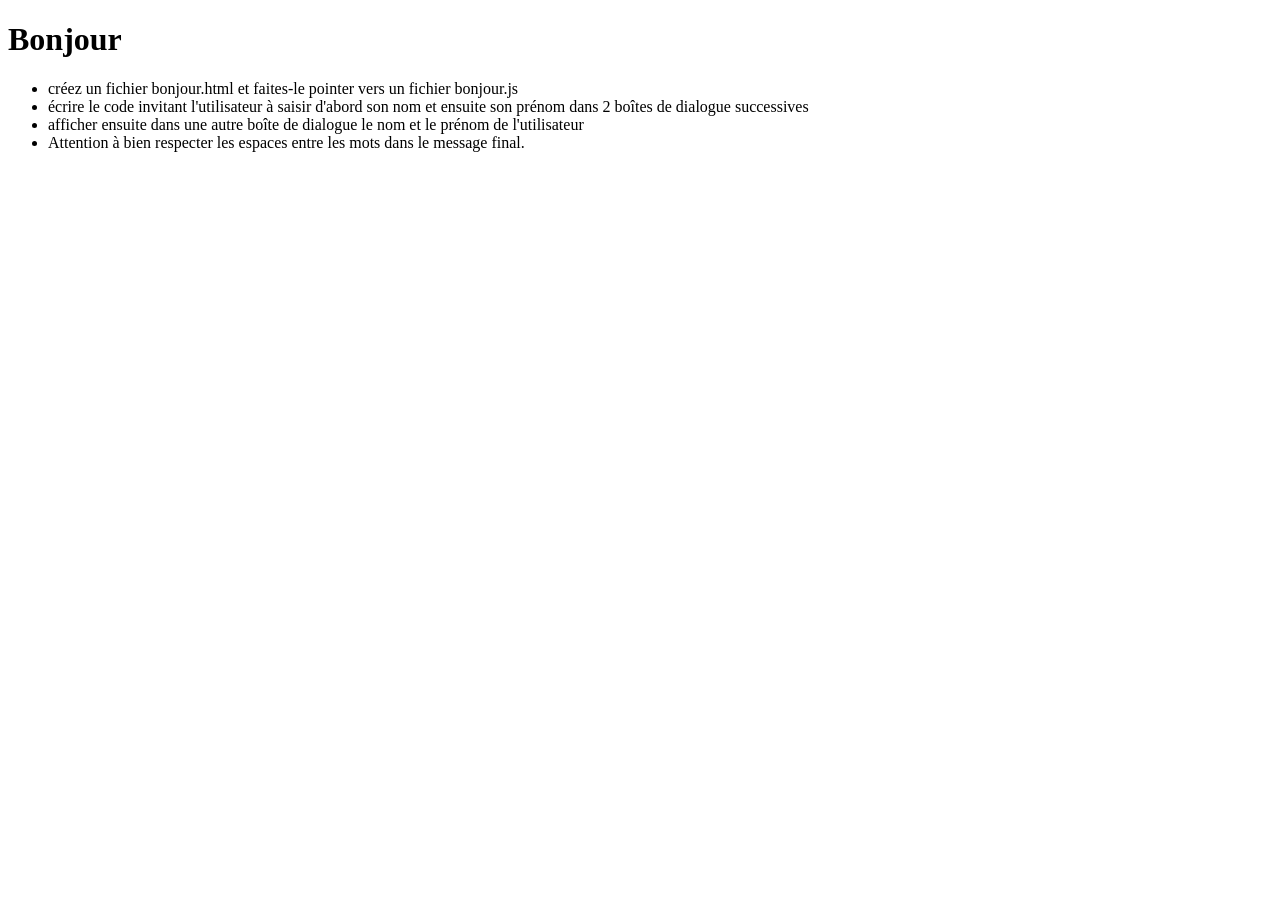
<file: index.html>
<!DOCTYPE html>
<html lang="fr">
<head>
    <meta charset="UTF-8">
    <meta name="viewport" content="width=device-width, initial-scale=1.0">
    <title>Exercice</title>
</head>
<body>
    <h1>Bonjour</h1>

    <ul>
        <li>créez un fichier bonjour.html et faites-le pointer vers un fichier bonjour.js</li>
        <li>écrire le code invitant l'utilisateur à saisir d'abord son nom et ensuite son prénom dans 2 boîtes de dialogue successives</li>
        <li>afficher ensuite dans une autre boîte de dialogue le nom et le prénom de l'utilisateur</li>
        <li>Attention à bien respecter les espaces entre les mots dans le message final.</li>
    </ul>
</body>
</html>
</file>
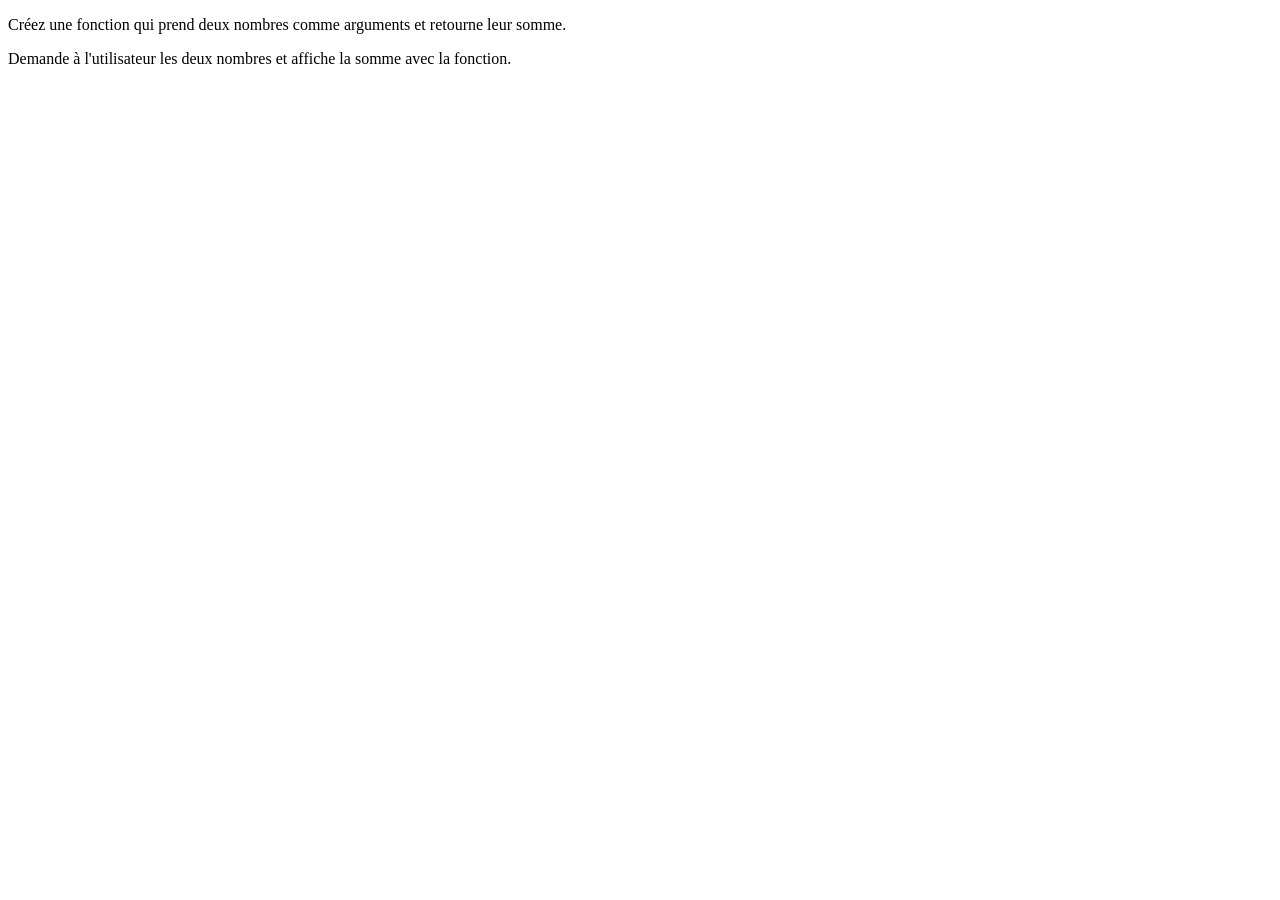
<file: addition.html>
<!DOCTYPE html>
<html lang="fr">
<head>
    <meta charset="UTF-8">
    <meta name="viewport" content="width=device-width, initial-scale=1.0">
    <title>Addition</title>
</head>
<body>
    <p>Créez une fonction qui prend deux nombres comme arguments et retourne leur somme.</p>
    <p>Demande à l'utilisateur les deux nombres et affiche la somme avec la fonction.</p>
    <script type="text/javascript" src="js/addition.js"></script>
</body>
</html>
</file>
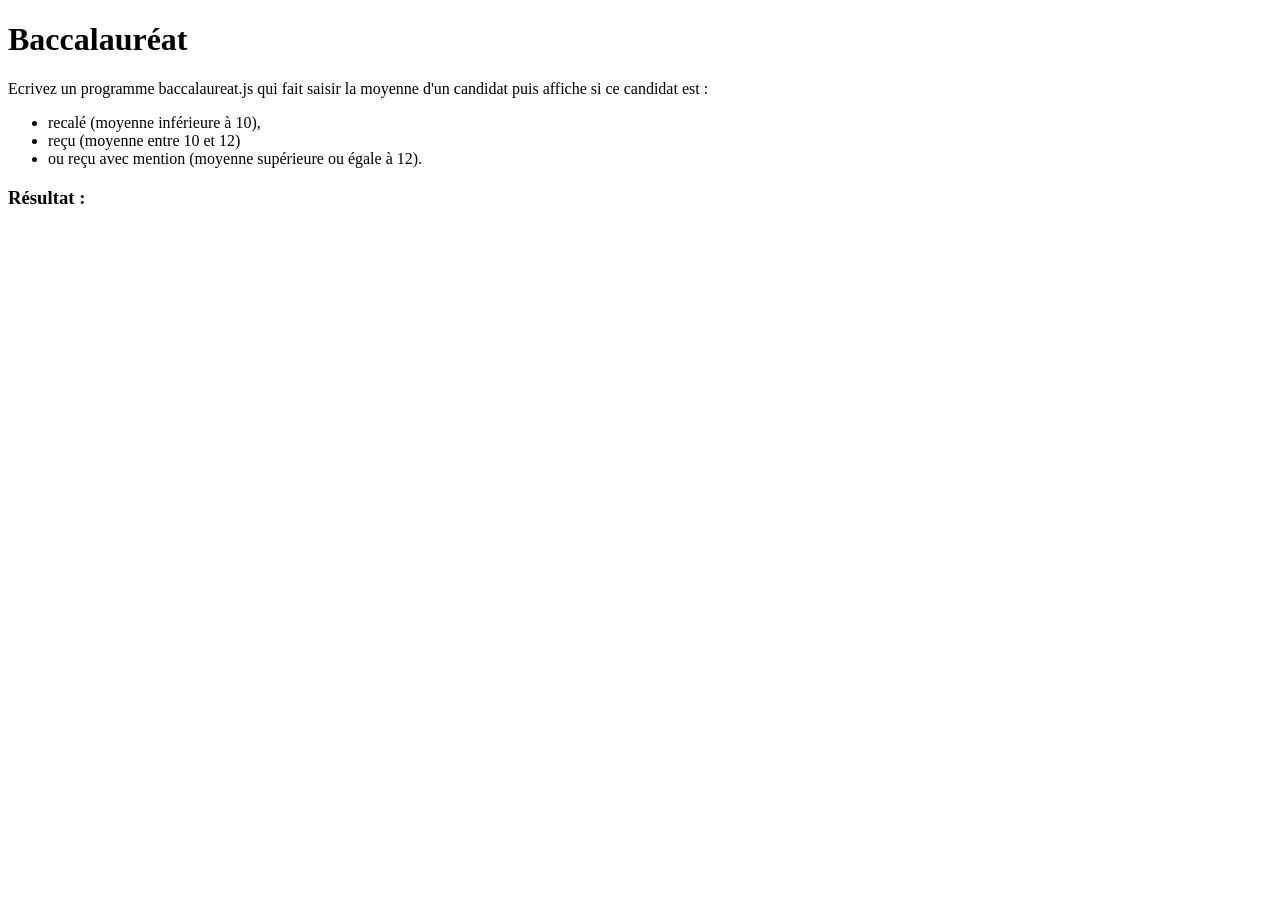
<file: baccalaureat.html>
<!DOCTYPE html>
<html lang="fr">
<head>
    <meta charset="UTF-8">
    <meta name="viewport" content="width=device-width, initial-scale=1.0">
    <title>Baccalauréat</title>
</head>
<body>
    <h1>Baccalauréat</h1>
		<p>Ecrivez un programme baccalaureat.js qui fait saisir la moyenne d'un candidat puis affiche si ce candidat est :   </p>
		<ul>
			<li>recalé (moyenne inférieure à 10),</li>
			<li>reçu (moyenne entre 10 et 12)</li>
			<li>ou reçu avec mention (moyenne supérieure ou égale à 12).</li>
		</ul>

	<h3>Résultat :</h3>
    <script type="text/javascript" src="js/baccalaureat.js"></script>
</body>
</html>
</file>
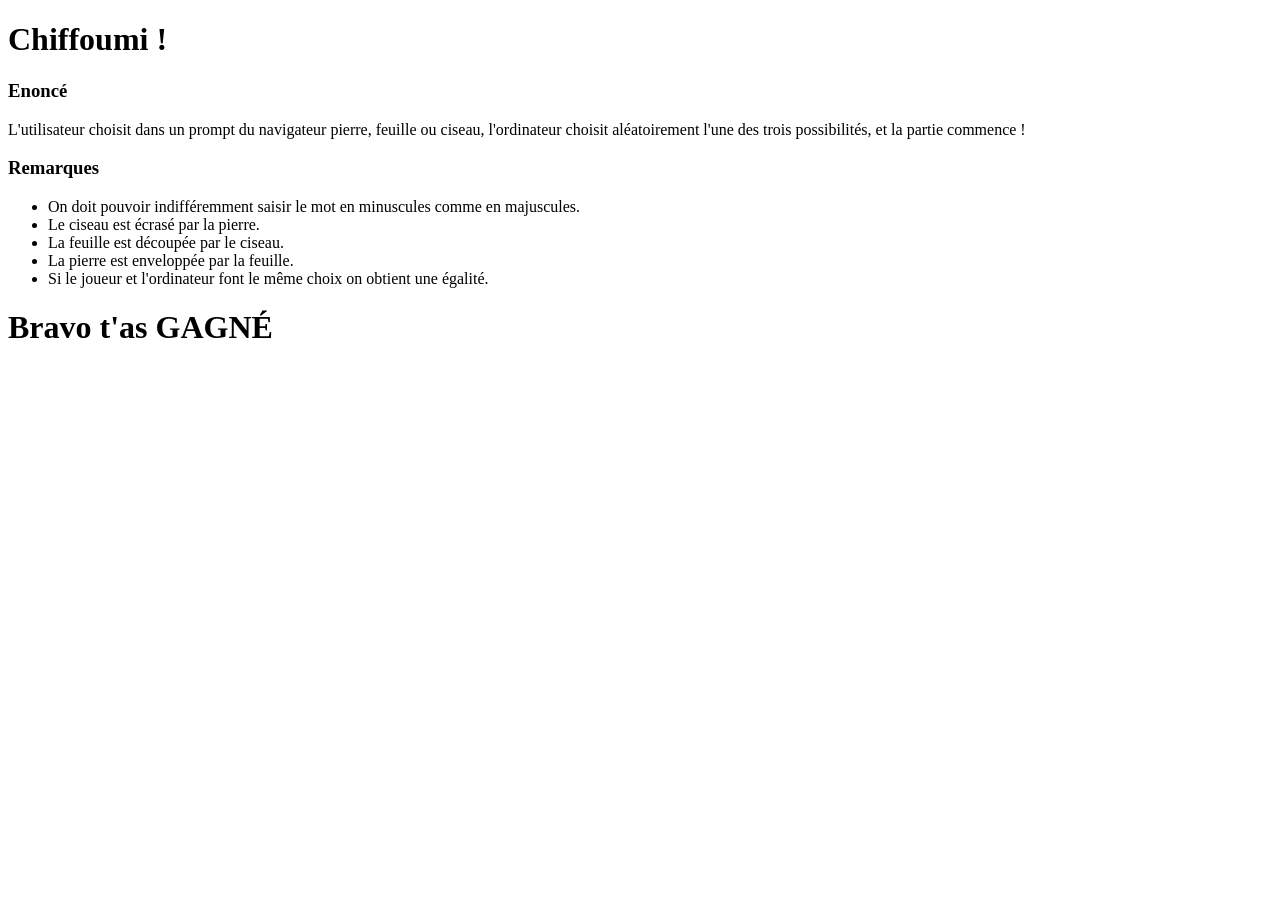
<file: chiffoumi.html>
<!DOCTYPE html>
<html lang="fr">
<head>
    <meta charset="UTF-8">
    <meta name="viewport" content="width=device-width, initial-scale=1.0">
    <title>Chiffoumi !</title>
</head>
<body>
    <h1>Chiffoumi !</h1>
    <h3>Enoncé</h3>
    <p>L'utilisateur choisit dans un prompt du navigateur pierre, feuille ou ciseau, l'ordinateur choisit aléatoirement l'une des trois possibilités, et la partie commence !</p>
    <h3>Remarques</h3>
    <ul>
        <li>On doit pouvoir indifféremment saisir le mot en minuscules comme en majuscules.</li>
        <li>Le ciseau est écrasé par la pierre.</li>
        <li>La feuille est découpée par le ciseau.</li>
        <li>La pierre est enveloppée par la feuille.</li>
        <li>Si le joueur et l'ordinateur font le même choix on obtient une égalité.</li>
    </ul>
    <script  type="text/javascript" src="js/chiffoumi.js"></script>
</body>
</html>
</file>
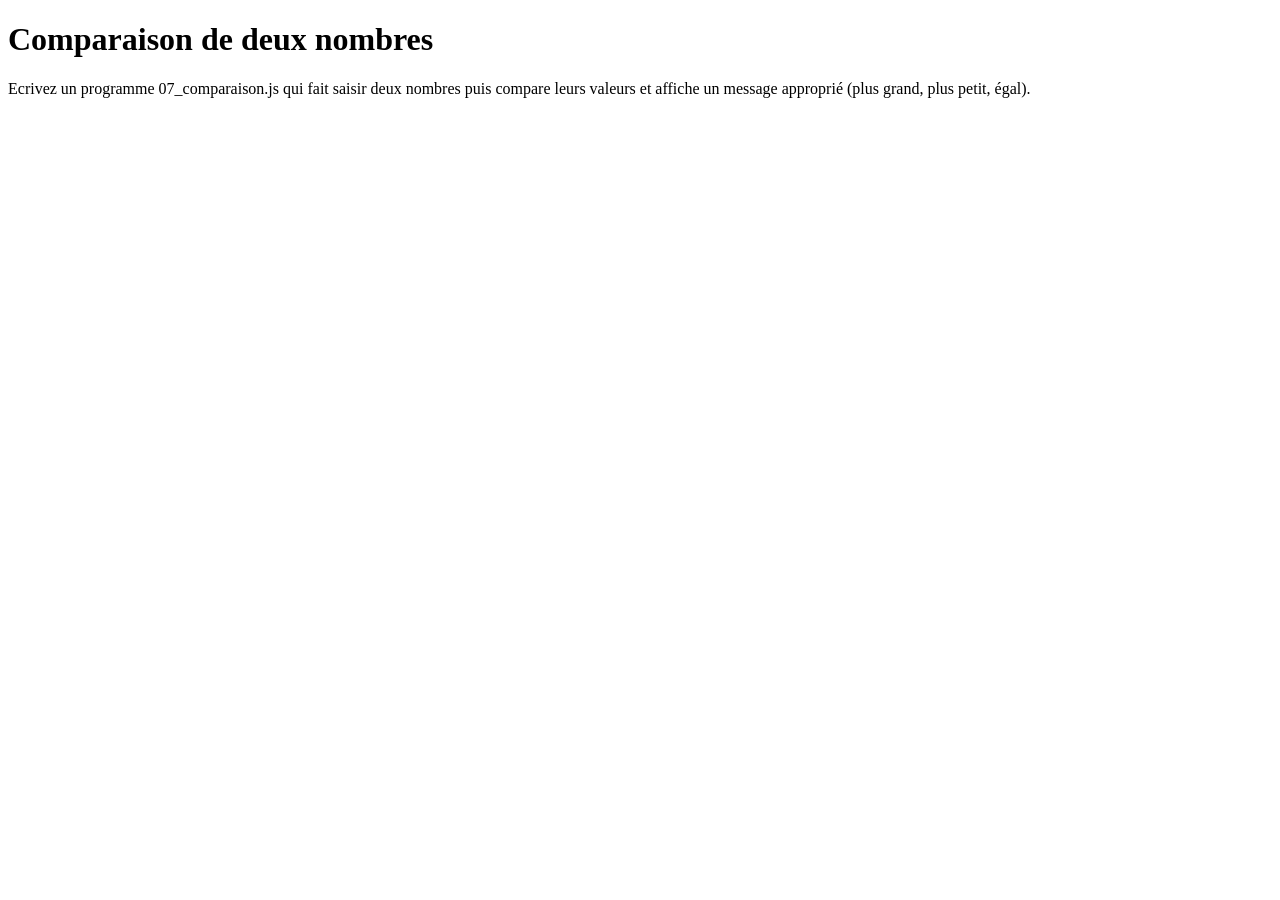
<file: comparaison.html>
<!DOCTYPE html>
<html lang="fr">
<head>
    <meta charset="UTF-8">
    <meta name="viewport" content="width=device-width, initial-scale=1.0">
    <title>Comparaison de deux nombres</title>
</head>
<body>
    <h1>Comparaison de deux nombres</h1>
	<p>Ecrivez un programme 07_comparaison.js qui fait saisir deux nombres puis compare leurs valeurs et affiche un message approprié (plus grand, plus petit, égal).</p>
    <script type="text/javascript" src="js/comparaison.js"></script>
</body>
</html>
</file>
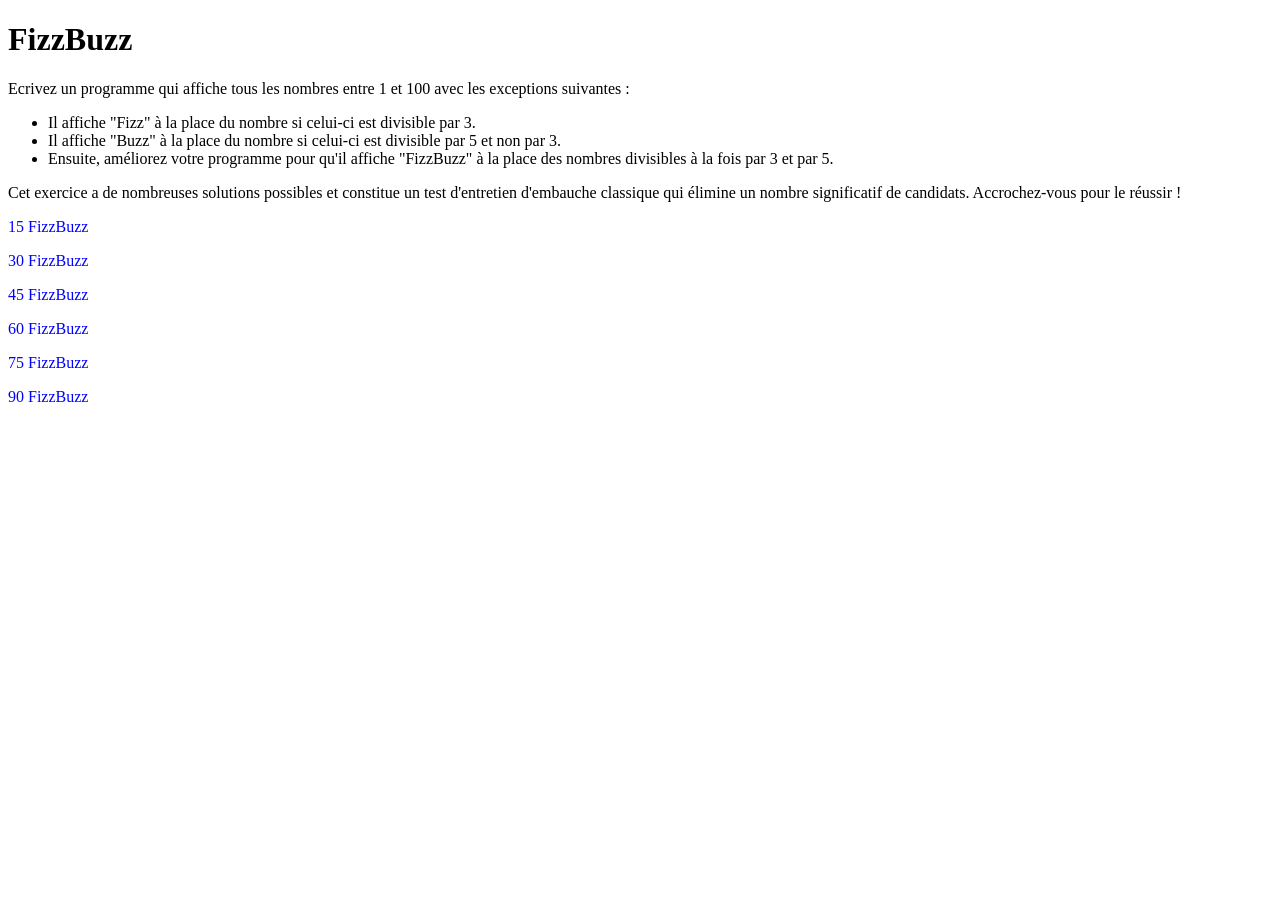
<file: fizzbuzz.html>
<!DOCTYPE html>
<html lang="fr">
<head>
    <meta charset="UTF-8">
    <meta name="viewport" content="width=device-width, initial-scale=1.0">
    <title>FizzBuzz</title>
</head>
<body>
    <h1>FizzBuzz</h1>
	<p>Ecrivez un programme qui affiche tous les nombres entre 1 et 100 avec les exceptions suivantes :</p>
	<ul>
		<li>Il affiche "Fizz" à la place du nombre si celui-ci est divisible par 3.</li>
		<li>Il affiche "Buzz" à la place du nombre si celui-ci est divisible par 5 et non par 3.</li>
		<li>Ensuite, améliorez votre programme pour qu'il affiche "FizzBuzz" à la place des nombres divisibles à la fois
			par 3 et par 5.</li>
	</ul>
	<p>
		Cet exercice a de nombreuses solutions possibles et constitue un test d'entretien d'embauche classique qui
		élimine un nombre significatif de candidats. Accrochez-vous pour le réussir !
	</p>
    <script type="text/javascript" src="js/fizzbuzz.js"></script>
</body>
</html>
</file>
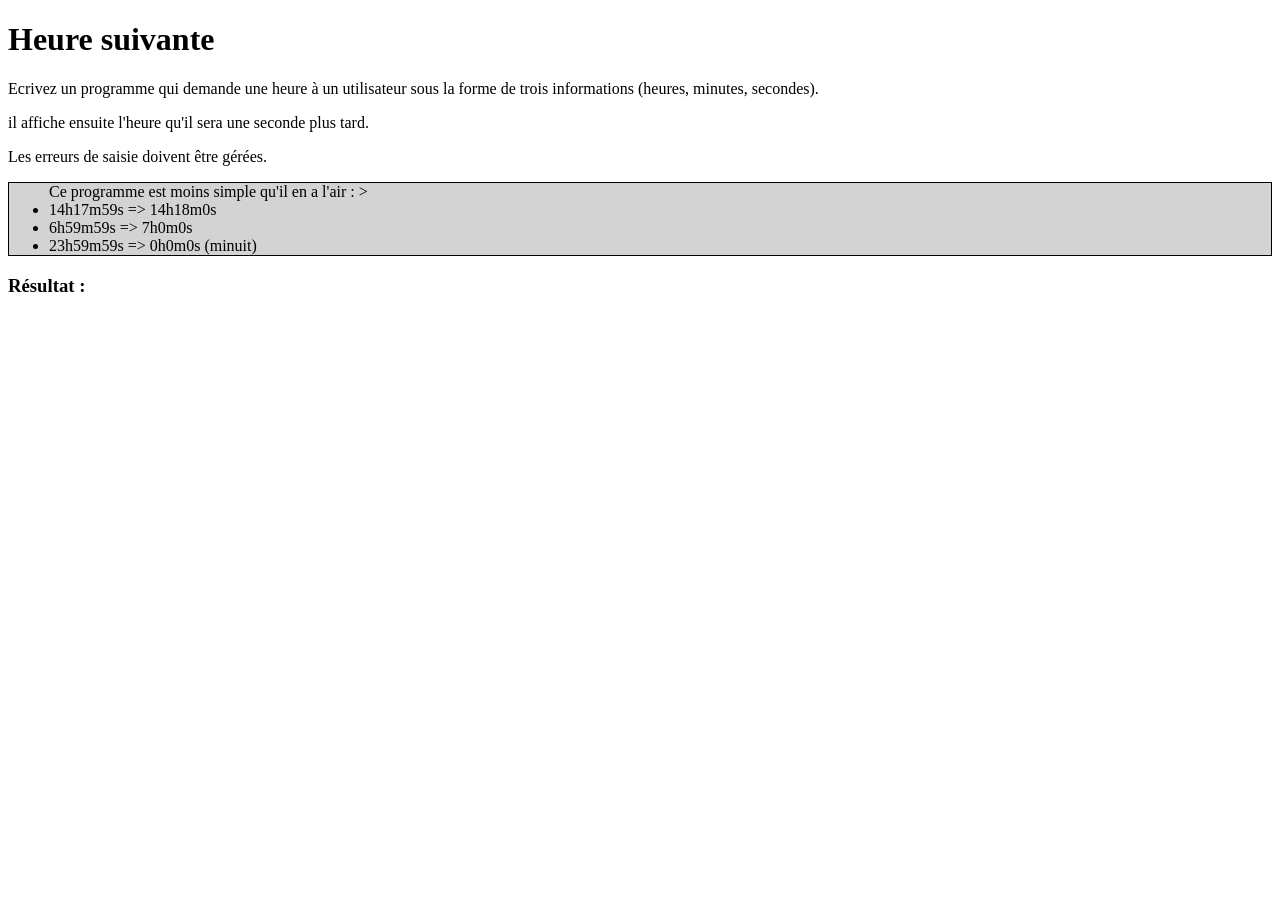
<file: heuresuivante.html>
<!DOCTYPE html>
<html lang="fr">
<head>
    <meta charset="UTF-8">
    <meta name="viewport" content="width=device-width, initial-scale=1.0">
    <title>Heure suivante</title>
</head>
<body>
    <h1>Heure suivante</h1>

	<p>Ecrivez un programme qui demande une heure à un utilisateur sous la forme de trois informations (heures, minutes,
		secondes).</p>
	<p>il affiche ensuite l'heure qu'il sera une seconde plus tard.</p>
	<p>Les erreurs de saisie doivent être gérées.</p>
	<ul style='border: 1px solid; background-color: lightgray'>Ce programme est moins simple qu'il en a l'air : >
		<li>14h17m59s => 14h18m0s</li>
		<li>6h59m59s => 7h0m0s</li>
		<li>23h59m59s => 0h0m0s (minuit)</li>
	</ul>

	<h3>Résultat :</h3>
    <script type="text/javascript" src="js/heuresuivante.js"></script>
</body>
</html>
</file>
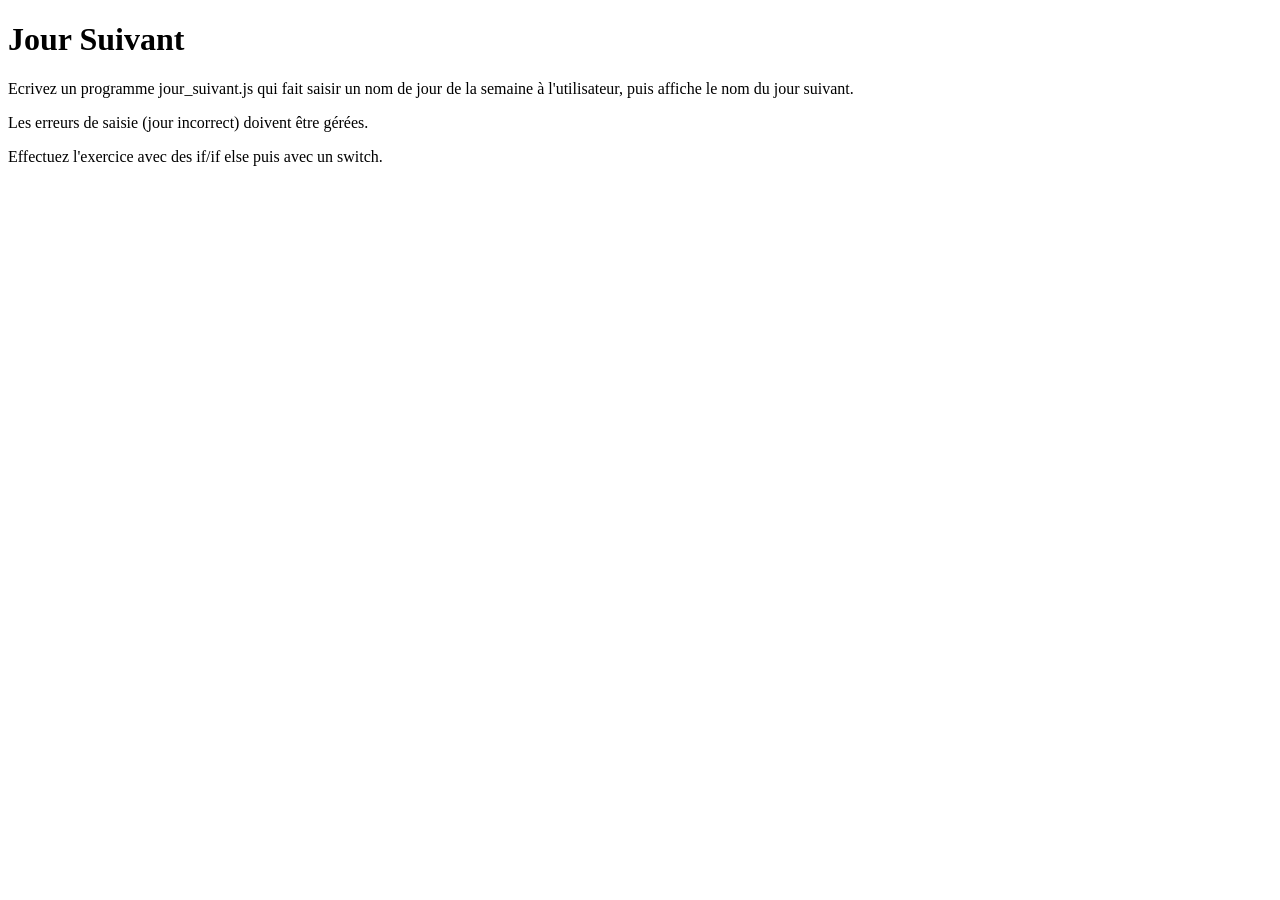
<file: joursuivant.html>
<!DOCTYPE html>
<html lang="fr">
<head>
    <meta charset="UTF-8">
    <meta name="viewport" content="width=device-width, initial-scale=1.0">
    <title>Jour Suivant</title>
</head>
<body>
    <h1>Jour Suivant</h1>
		<p>Ecrivez un programme jour_suivant.js qui fait saisir un nom de jour de la semaine à l'utilisateur, puis affiche le nom du jour suivant.</p>
		<p>Les erreurs de saisie (jour incorrect) doivent être gérées.</p>
		<p>Effectuez l'exercice avec des if/if else puis avec un switch.</p>
</body>
</html>
</file>
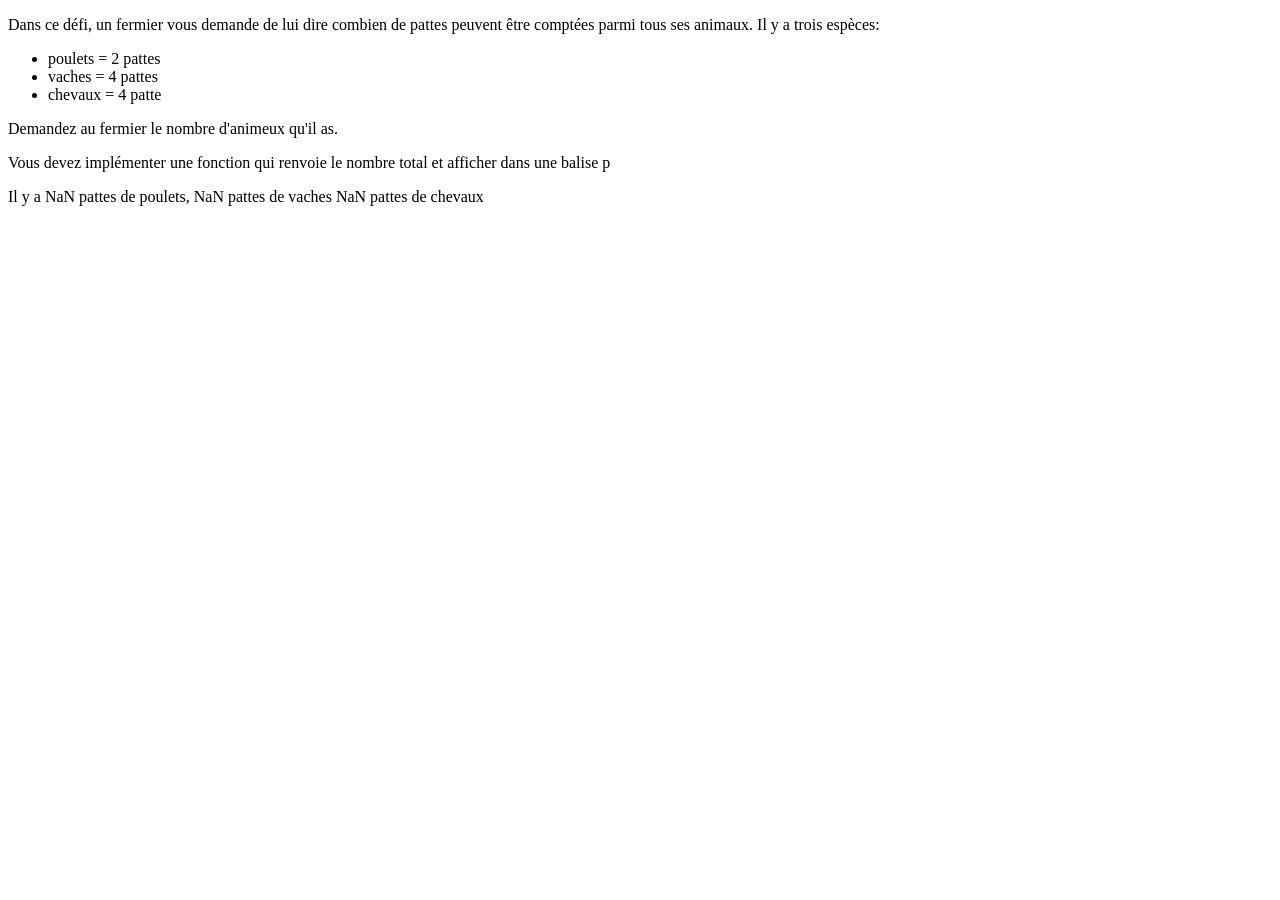
<file: lefermier.html>
<!DOCTYPE html>
<html lang="fr">
<head>
    <meta charset="UTF-8">
    <meta name="viewport" content="width=device-width, initial-scale=1.0">
    <title>Défi</title>
</head>
<body>
    <p>Dans ce défi, un fermier vous demande de lui dire combien de pattes peuvent être comptées parmi tous ses animaux. Il y a trois espèces:</p>
    <ul>
        <li>poulets = 2 pattes</li>
        <li>vaches = 4 pattes</li>
        <li>chevaux = 4 patte</li>
    </ul>
    <p>Demandez au fermier le nombre d'animeux qu'il as.</p>
    <p>Vous devez implémenter une fonction qui renvoie le nombre total et afficher dans une balise p </p>
    <script type="text/javascript" src="js/lefermier.js"></script>
</body>
</html>
</file>
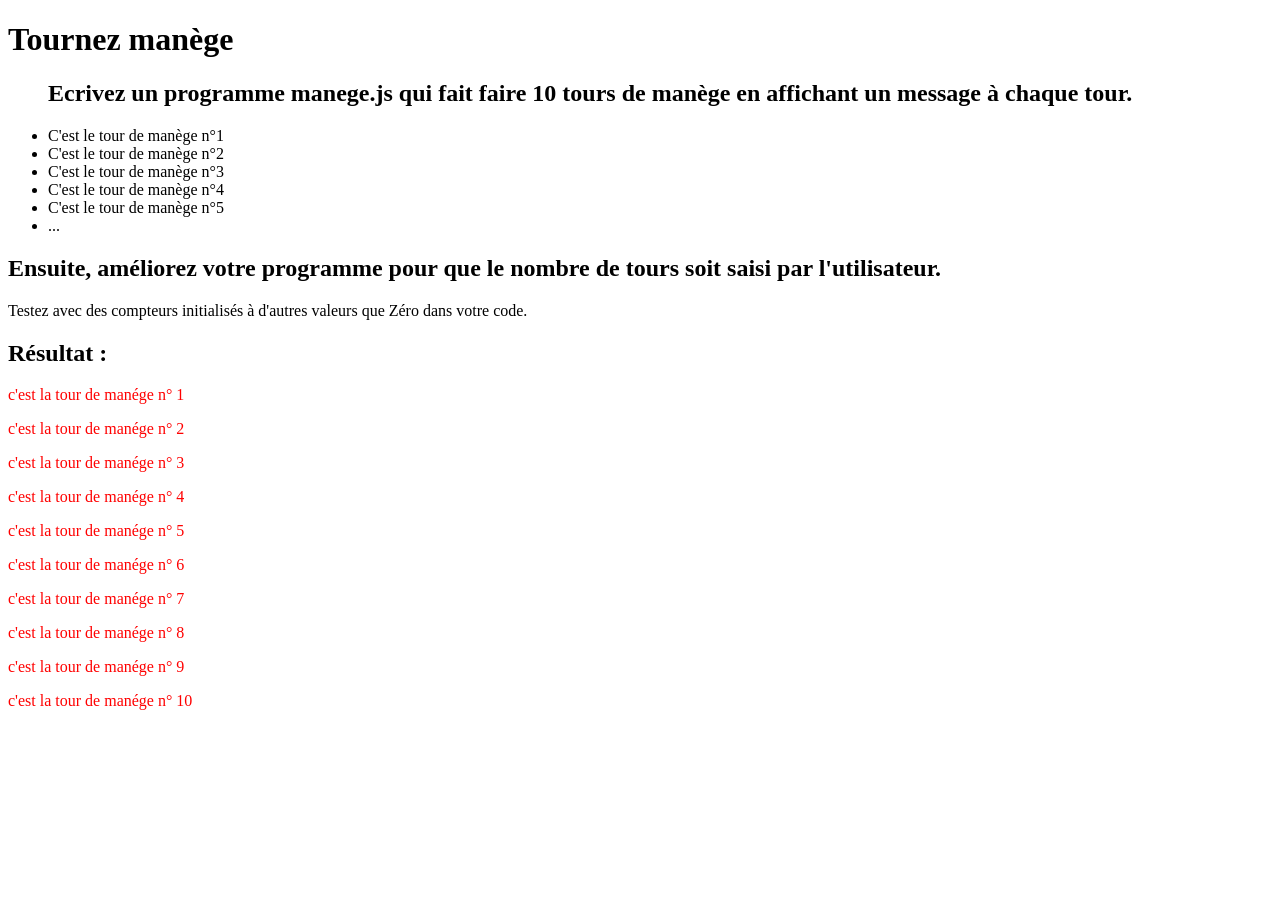
<file: manege.html>
<!DOCTYPE html>
<html lang="fr">
<head>
    <meta charset="UTF-8">
    <meta name="viewport" content="width=device-width, initial-scale=1.0">
    <title>Tours de manège</title>
</head>
<body>
    <h1>Tournez manège</h1>

	<ul>
		<h2>Ecrivez un programme manege.js qui fait faire 10 tours de manège en affichant un message à chaque tour.</h2>

		<li>C'est le tour de manège n°1</li>
		<li>C'est le tour de manège n°2</li>
		<li>C'est le tour de manège n°3</li>
		<li>C'est le tour de manège n°4</li>
		<li>C'est le tour de manège n°5</li>
		<li>...</li>
	</ul>

	<h2>Ensuite, améliorez votre programme pour que le nombre de tours soit saisi par l'utilisateur.</h2>
	<p>Testez avec des compteurs initialisés à d'autres valeurs que Zéro dans votre code.</p>

	<h2>Résultat :</h2>
    <script type="text/javascript" src="js/manege.js"></script>
</body>
</html>
</file>
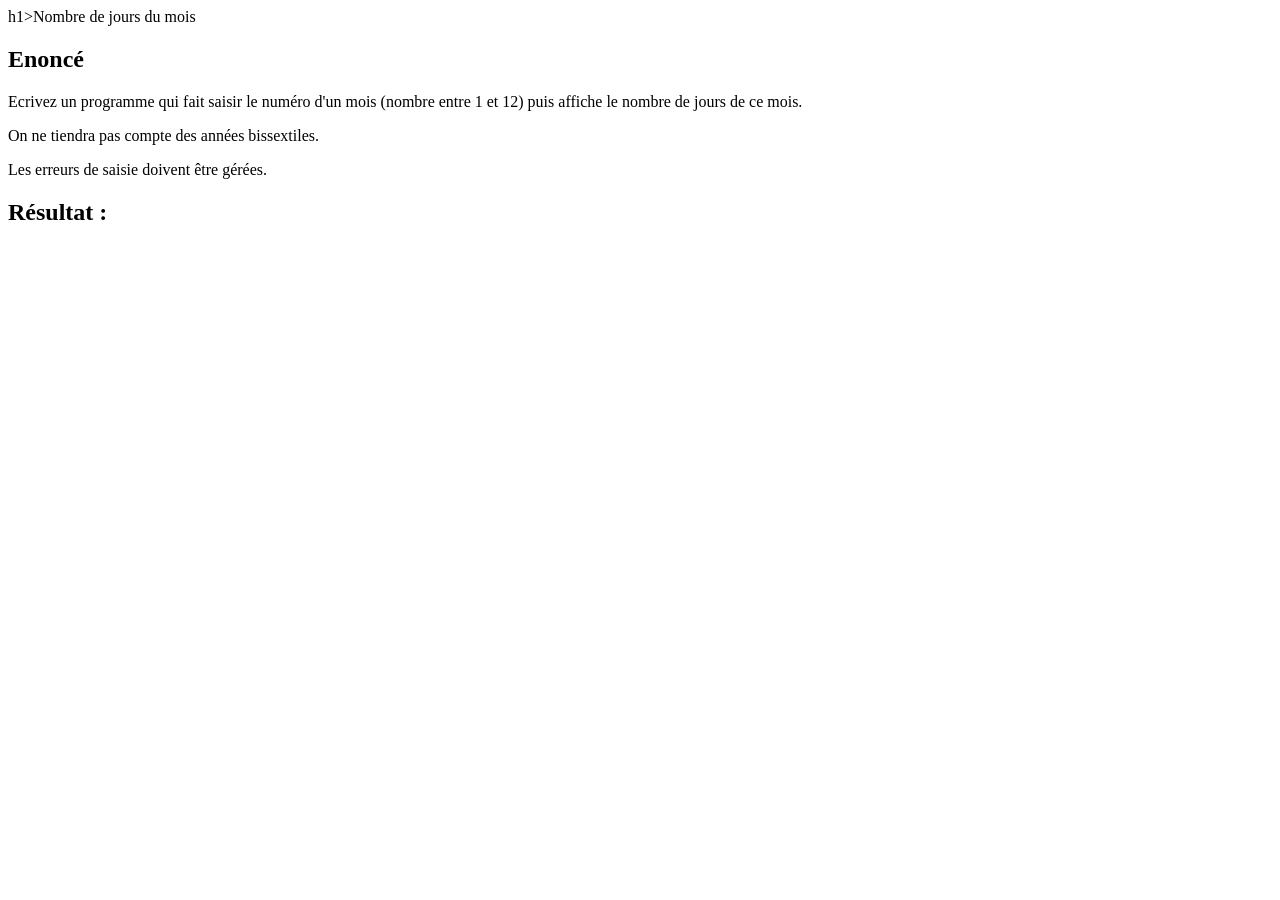
<file: nbjour.html>
<!DOCTYPE html>
<html lang="fr">
<head>
    <meta charset="UTF-8">
    <meta name="viewport" content="width=device-width, initial-scale=1.0">
    <title>Nombre de jours du mois</title>
</head>
<body>
    h1>Nombre de jours du mois </h1>
	<h2>Enoncé</h2>
	<p>Ecrivez un programme qui fait saisir le numéro d'un mois (nombre entre 1 et 12) puis affiche le nombre de jours de ce mois.</p>
	<p>On ne tiendra pas compte des années bissextiles.</p>
	<p>Les erreurs de saisie doivent être gérées.</p>

	<h2>Résultat :</h2>
    <script type="text/javascript" src="js/nbjour.js"></script>
</body>
</html>
</file>
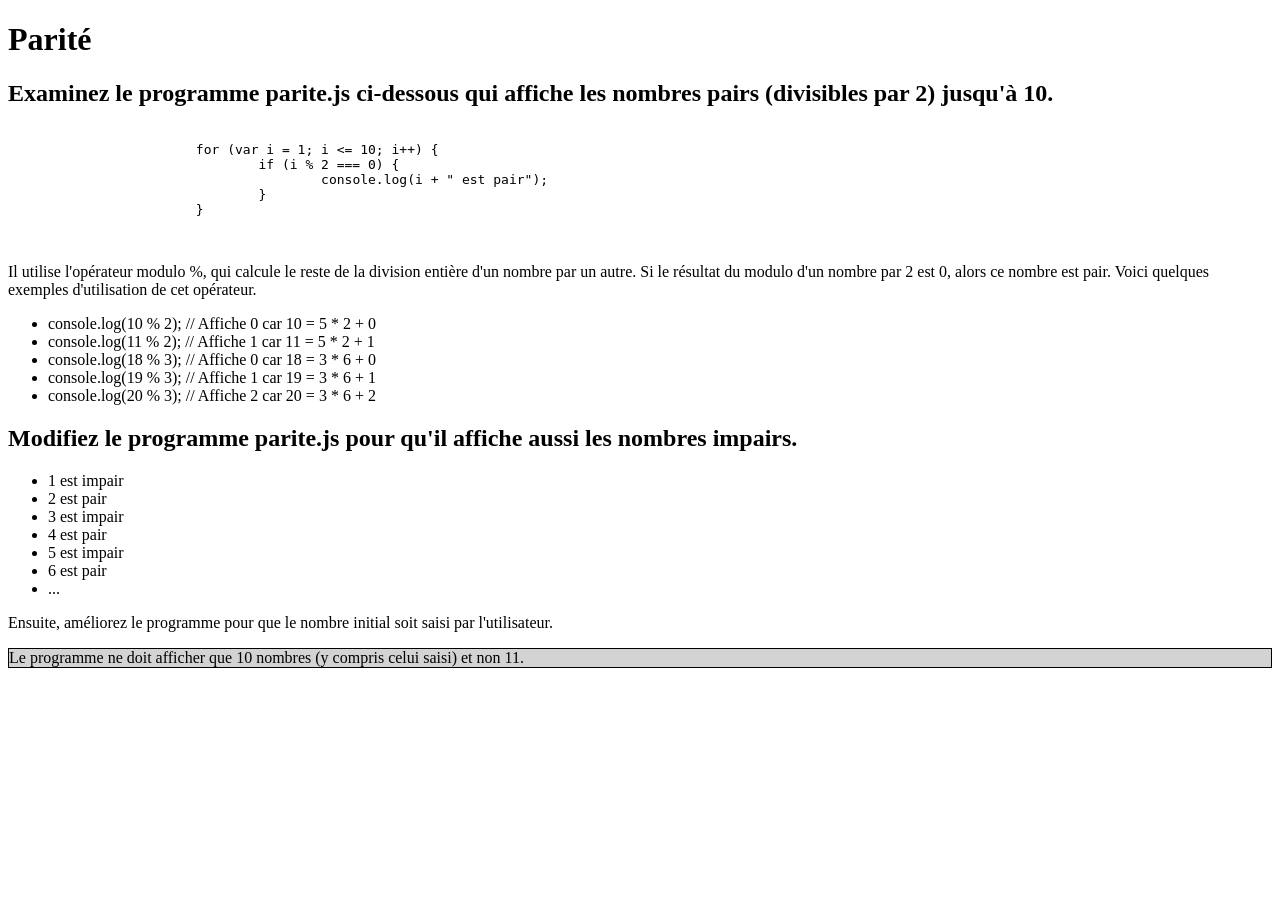
<file: parite.html>
<!DOCTYPE html>
<html lang="fr">
<head>
    <meta charset="UTF-8">
    <meta name="viewport" content="width=device-width, initial-scale=1.0">
    <title>Parite</title>
</head>
<body>
    <h1>Parité</h1>
	
	<h2>Examinez le programme parite.js ci-dessous qui affiche les nombres pairs (divisibles par 2) jusqu'à 10.</h2>

	<pre>
		<code>
			for (var i = 1; i <= 10; i++) {
				if (i % 2 === 0) {
					console.log(i + " est pair");
				}
			}
		</code>			
	</pre>

	<p>
		Il utilise l'opérateur modulo %, qui calcule le reste de la division entière d'un nombre par un autre. Si le
		résultat du modulo d'un nombre par 2 est 0, alors ce nombre est pair. Voici quelques exemples d'utilisation de
		cet opérateur.
	</p>

	<ul>
		<li>console.log(10 % 2); // Affiche 0 car 10 = 5 * 2 + 0</li>
		<li>console.log(11 % 2); // Affiche 1 car 11 = 5 * 2 + 1</li>
		<li>console.log(18 % 3); // Affiche 0 car 18 = 3 * 6 + 0</li>
		<li>console.log(19 % 3); // Affiche 1 car 19 = 3 * 6 + 1</li>
		<li>console.log(20 % 3); // Affiche 2 car 20 = 3 * 6 + 2</li>
	</ul>

	<h2>Modifiez le programme parite.js pour qu'il affiche aussi les nombres impairs.</h2>

	<ul>
		<li>1 est impair</li>
		<li>2 est pair</li>
		<li>3 est impair</li>
		<li>4 est pair</li>
		<li>5 est impair</li>
		<li>6 est pair</li>
		<li>...</li>
	</ul>

	<p>
		Ensuite, améliorez le programme pour que le nombre initial soit saisi par l'utilisateur.
	</p>

	<p style='border: 1px solid; background-color: lightgray'>
		Le programme ne doit afficher que 10 nombres (y compris
		celui saisi) et non 11.
	</p>
    <script type="text/javascript" src="js/parite.js"></script>
</body>
</html>
</file>
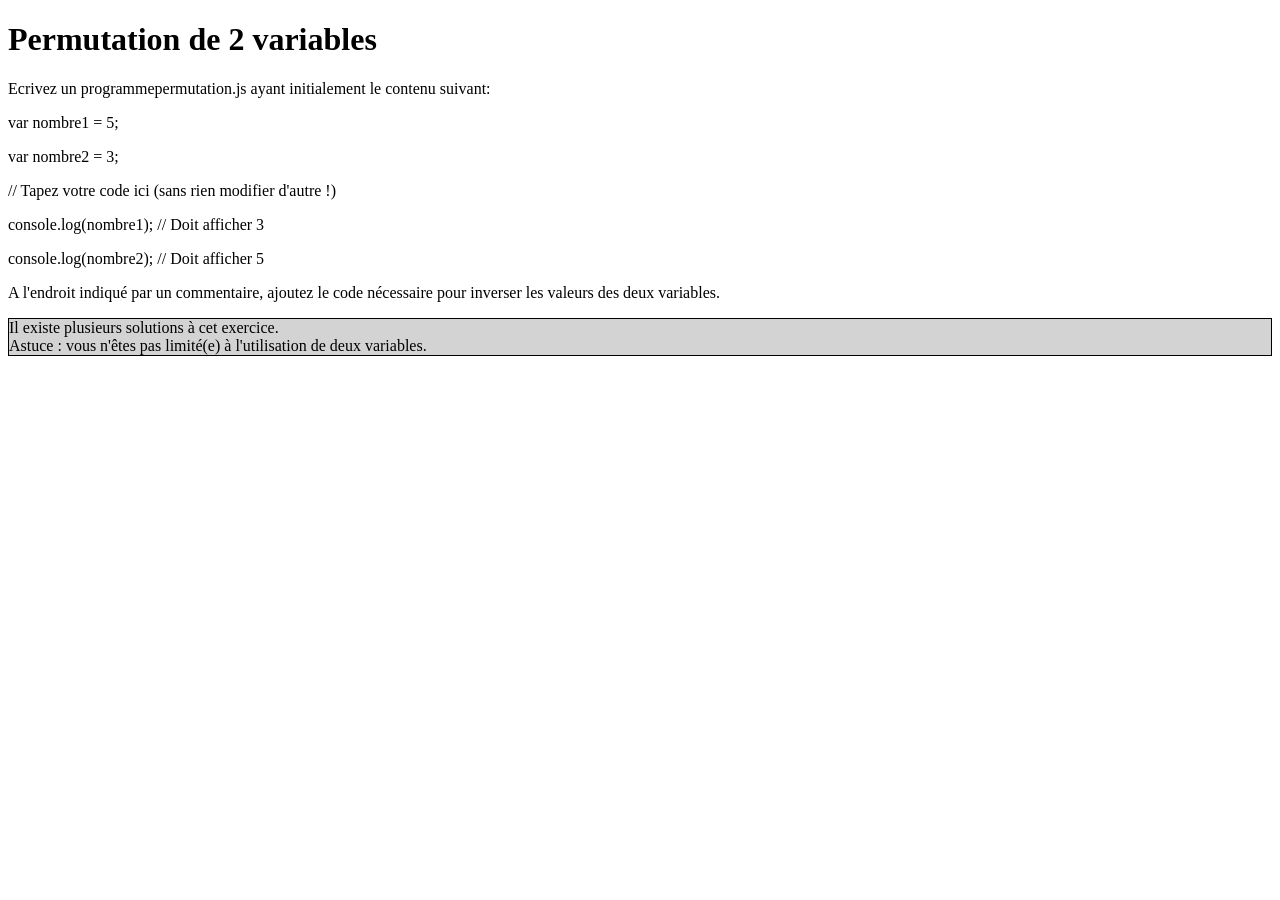
<file: permutation.html>
<!DOCTYPE html>
<html lang="fr">
<head>
    <meta charset="UTF-8">
    <meta name="viewport" content="width=device-width, initial-scale=1.0">
    <title>Exercice 4</title>
</head>
<body>
    <h1>Permutation de 2 variables</h1>
	<p>Ecrivez un programmepermutation.js ayant initialement le contenu suivant:</p>
	<p>var nombre1 = 5;</p>
	<p>var nombre2 = 3;</p>
	<p>// Tapez votre code ici (sans rien modifier d'autre !)</p>
	<p>console.log(nombre1); // Doit afficher 3</p>
	<p>console.log(nombre2); // Doit afficher 5</p>
	<p>A l'endroit indiqué par un commentaire, ajoutez le code nécessaire pour inverser les valeurs des deux variables.</p>
	<p style='border: 1px solid; background-color: lightgray'>Il existe plusieurs solutions à cet exercice. <br />Astuce : vous n'êtes pas limité(e) à l'utilisation de deux variables.</p>
    <script type="text/JavaScript" src="js/permutation.js"></script>
</body>
</html>
</file>
